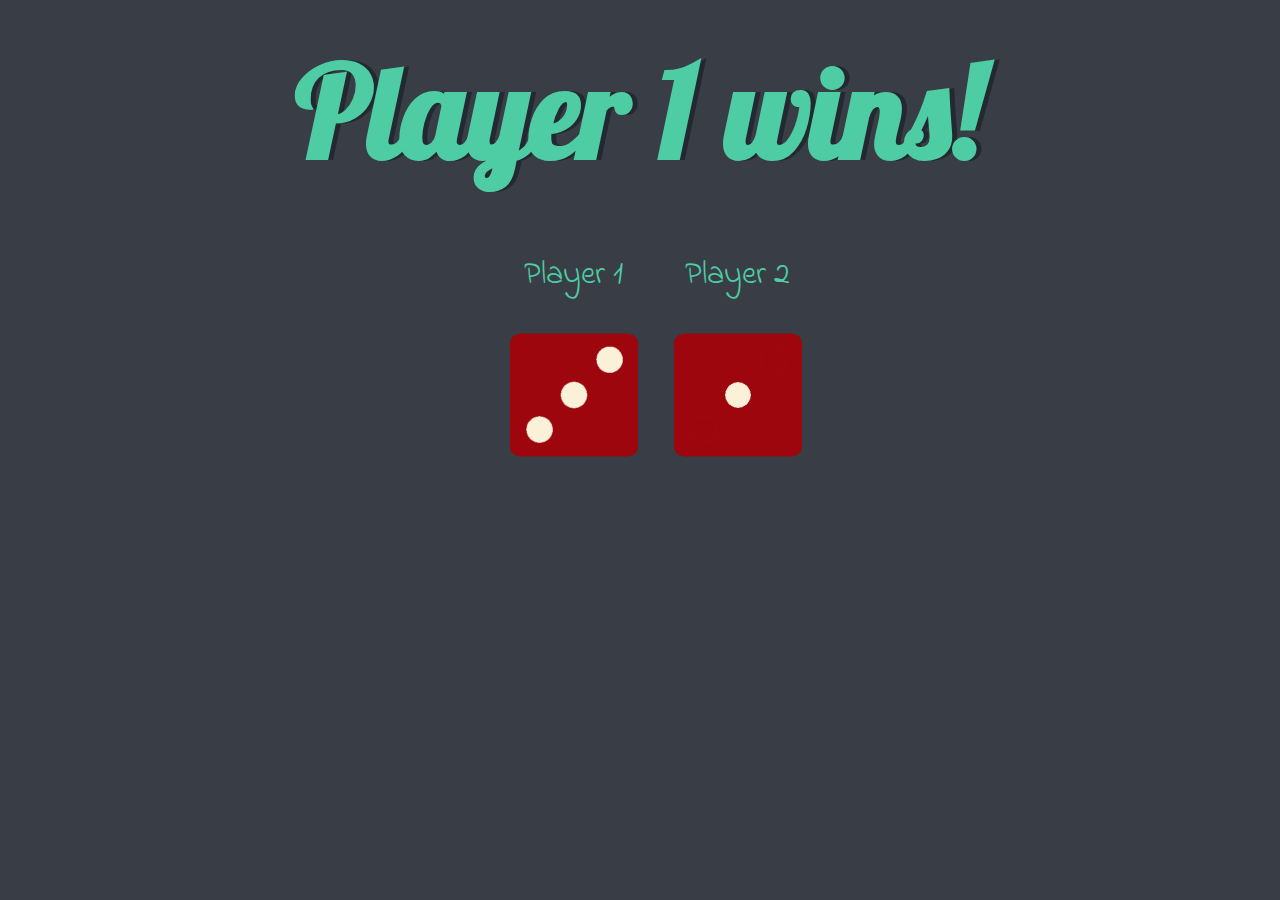
<file: index.html>
<!DOCTYPE html>
<html lang="en" dir="ltr">
  <head>
    <meta charset="utf-8" />
    <title>Dicee</title>
    <link rel="stylesheet" href="styles.css" />
    <link
      href="https://fonts.googleapis.com/css?family=Indie+Flower|Lobster"
      rel="stylesheet"
    />
  </head>
  <body>
    <div class="container">
      <h1>Refresh Me</h1>

      <div class="dice">
        <p>Player 1</p>
        <img class="img1" src="dice6.png" />
      </div>

      <div class="dice">
        <p>Player 2</p>
        <img class="img2" src="dice6.png" />
      </div>
    </div>

    <!-- <footer>www 🎲 App Brewery 🎲 com</footer> -->
  <script src="index.js"></script>
  </body>
</html>
</file>
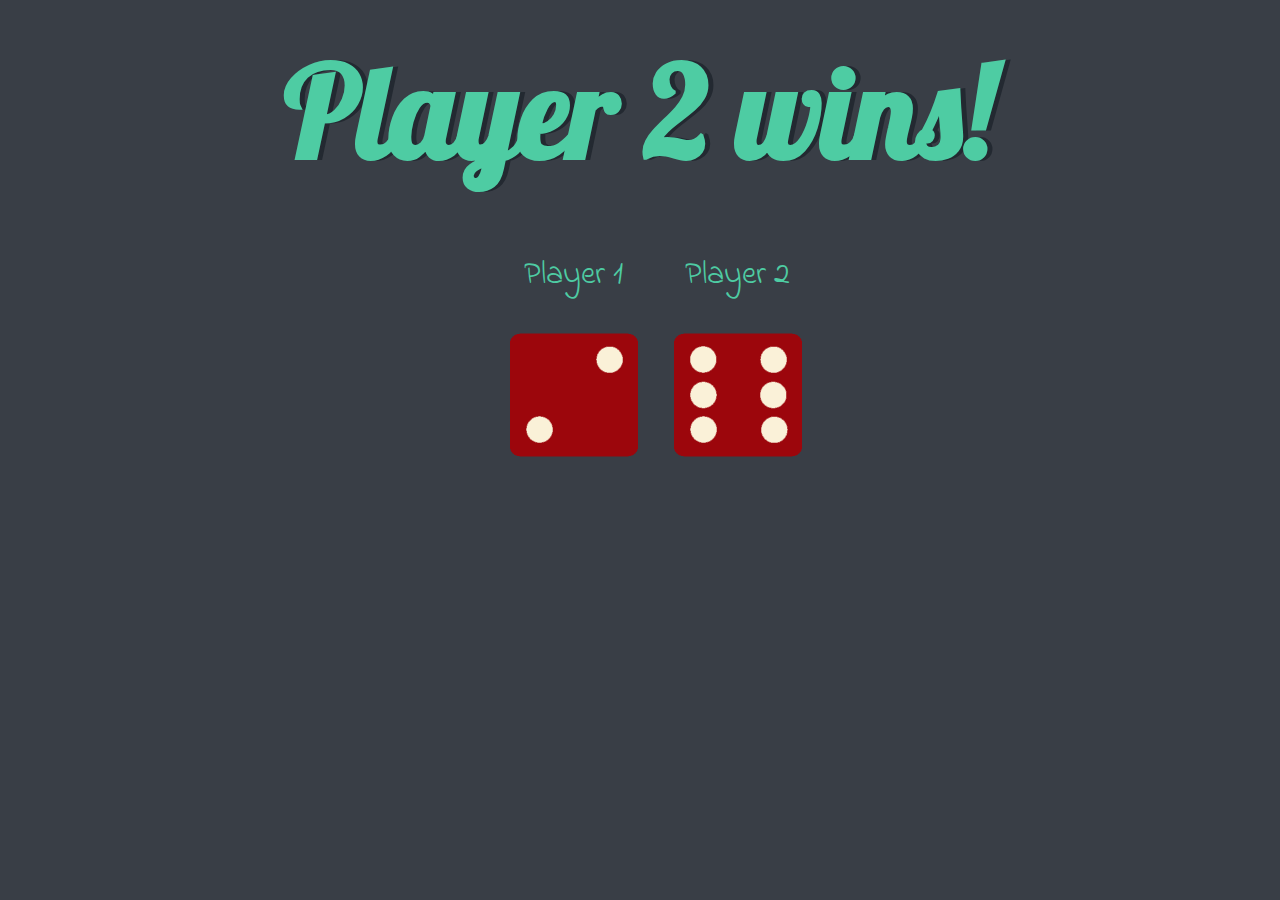
<file: dicee.html>
<!DOCTYPE html>
<html lang="en" dir="ltr">
  <head>
    <meta charset="utf-8" />
    <title>Dicee</title>
    <link rel="stylesheet" href="styles.css" />
    <link
      href="https://fonts.googleapis.com/css?family=Indie+Flower|Lobster"
      rel="stylesheet"
    />
  </head>
  <body>
    <div class="container">
      <h1>Refresh Me</h1>

      <div class="dice">
        <p>Player 1</p>
        <img class="img1" src="dice6.png" />
      </div>

      <div class="dice">
        <p>Player 2</p>
        <img class="img2" src="dice6.png" />
      </div>
    </div>

    <!-- <footer>www 🎲 App Brewery 🎲 com</footer> -->
  <script src="index.js"></script>
  </body>
</html>
</file>
<file: styles.css>
.container {
  width: 70%;
  margin: auto;
  text-align: center;
}

.dice {
  text-align: center;
  display: inline-block;
  padding-left: 2rem;

}

body {
  background-color: #393E46;
}

h1 {
  margin: 30px;
  font-family: 'Lobster', cursive;
  text-shadow: 5px 0 #232931;
  font-size: 8rem;
  color: #4ECCA3;
}

p {
  font-size: 2rem;
  color: #4ECCA3;
  font-family: 'Indie Flower', cursive;
}

img {
  height: 8rem;
  width: 8rem;
}

footer {
  margin-top: 5%;
  color: #EEEEEE;
  text-align: center;
  font-family: 'Indie Flower', cursive;

}





@media (max-width : 620px) {
  h1{
    font-size: 5rem;
    
  }
}
@media (max-width : 500px) {
  h1{
    font-size: 3rem; 
  }

  .dice p{
    font-size: 2rem;
  }

  .dice img{
    height:4rem ;
    width: 4rem;
  }
}
</file>
